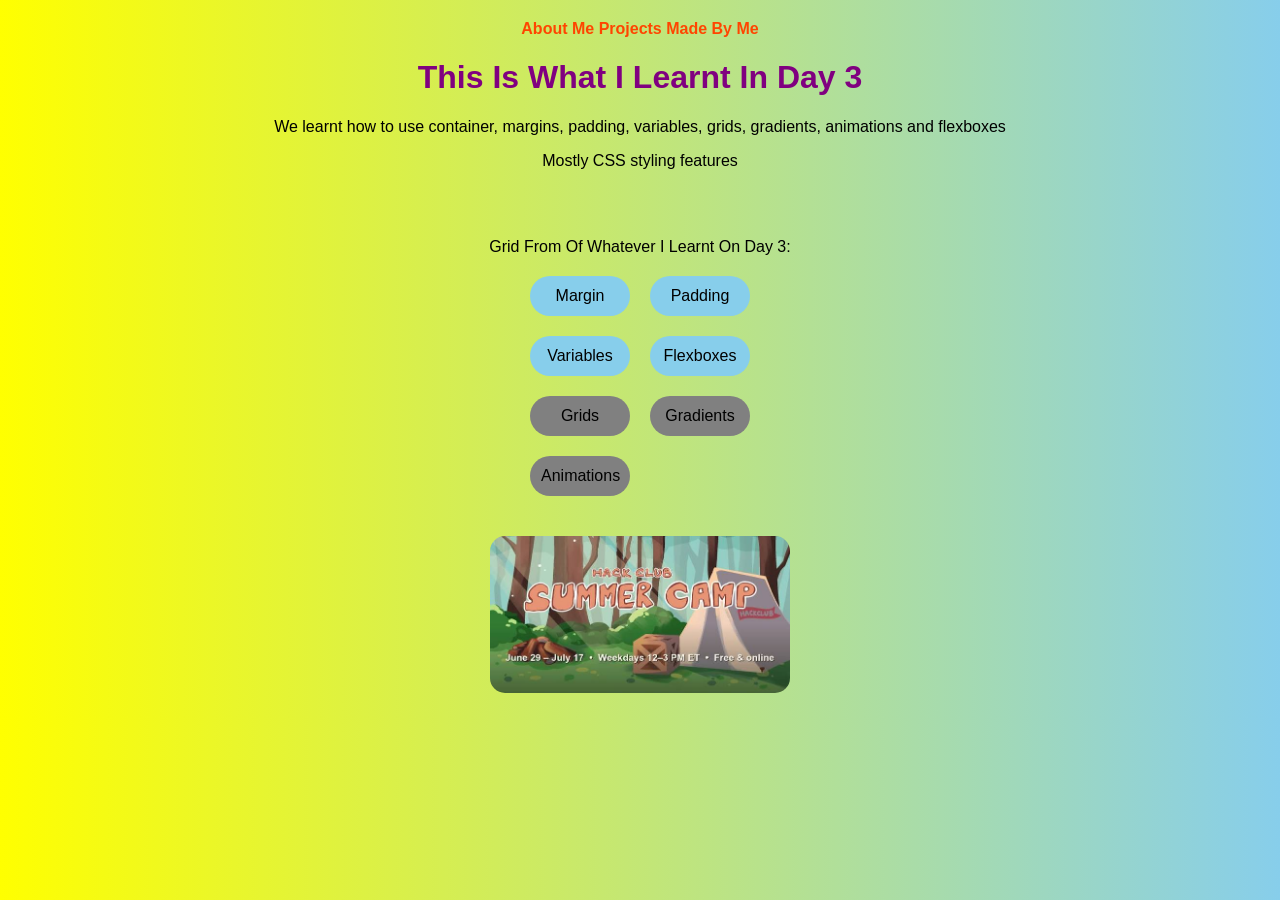
<file: index.html>
<!DOCTYPE html>
<html>
    <head>
        <link rel="icon" type="image/x-icon" href="favicon.png">
        <title> Day 3 Of SummerCamp HC </title>
        <link rel="stylesheet" href="style.css">
    </head>
    <body>
        <header>
            <a href="aboutme.html"> About Me</a>
            <a href="projects.html"> Projects Made By Me</a>
        </header>
        <h1>This Is What I Learnt In Day 3</h1>
        <p> We learnt how to use container, margins, padding, variables, grids, gradients, animations and flexboxes</p>
        <p> Mostly CSS styling features</p>
        <br>
        <br>
        <p> Grid From Of Whatever I Learnt On Day 3:</p>
        <div class="grid-box">
            <div>Margin</div>
            <div>Padding</div>
            <div>Variables</div>
            <div>Flexboxes</div>
        </div>

        <div class="second-boxy">
            <div>Grids</div>
            <div>Gradients</div>
            <div>Animations</div>
        </div>
        <img src="Image Day 1.jpg" class="main">
    </body>
</html>
</file>
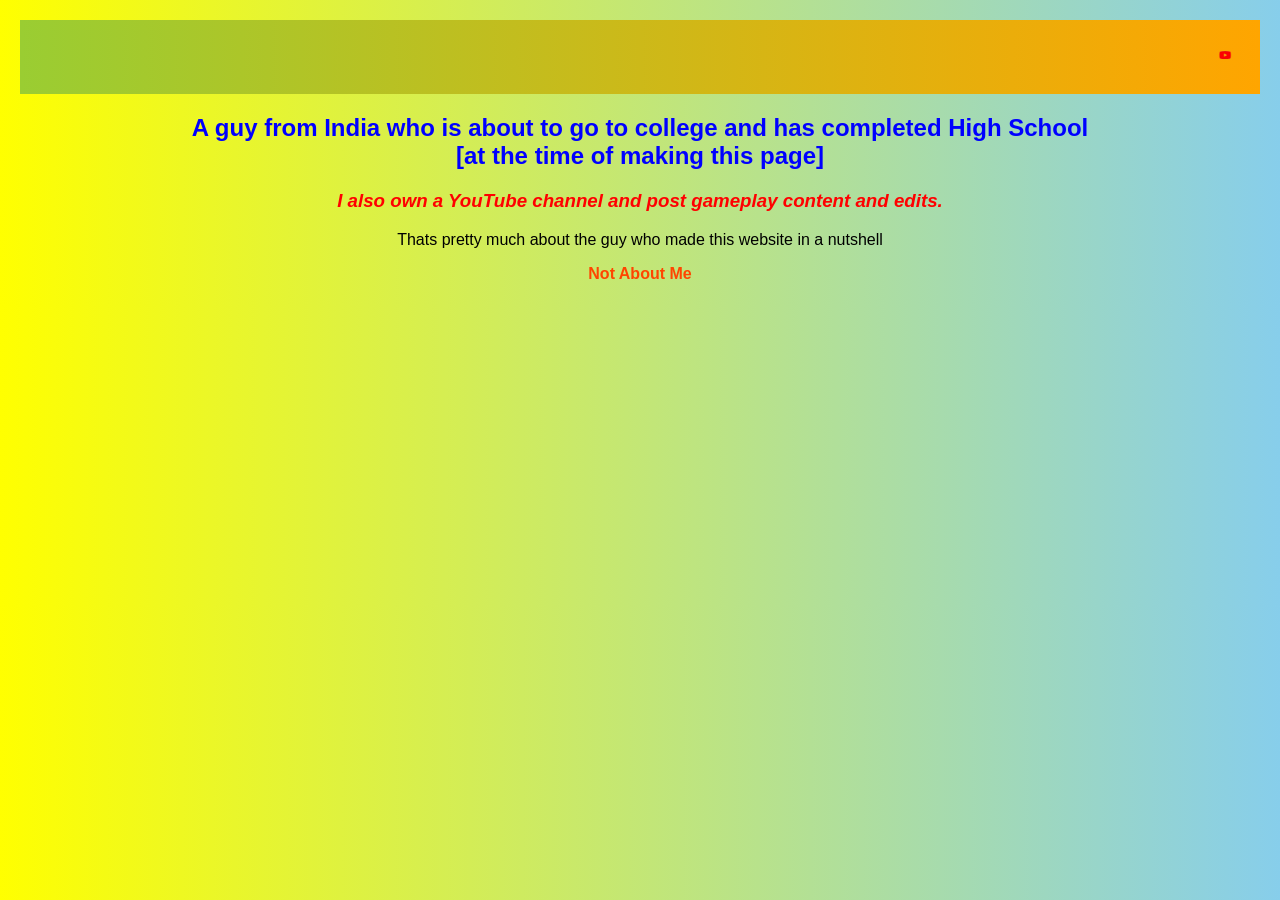
<file: aboutme.html>
<!DOCTYPE html>
<html>
    <head>
        <link rel="icon" type="image/x-icon" href="favicon.png">
        <title> About Me </title>
        <link rel="stylesheet" href="style.css">
    </head>
    <body>
       <header class="navbar">
        <a href="https://www.youtube.com/channel/UCrXVUQGIJKSLkEK2SbHmY9Q" target="_blank">
        <img src="youtube.png" alt="YouTube" class="youtube">
        </a>
       </header>
        <h2> <b> A guy from India who is about to go to college and has completed High School <br> [at the time of making this page]</b></h2>
        <h3> <i> I also own a YouTube channel and post gameplay content and edits.</i></h3>
        <p> Thats pretty much about the guy who made this website in a nutshell</p>

        
        <a href="notaboutme.html"> Not About Me</a>
    </body>
</html>
</file>
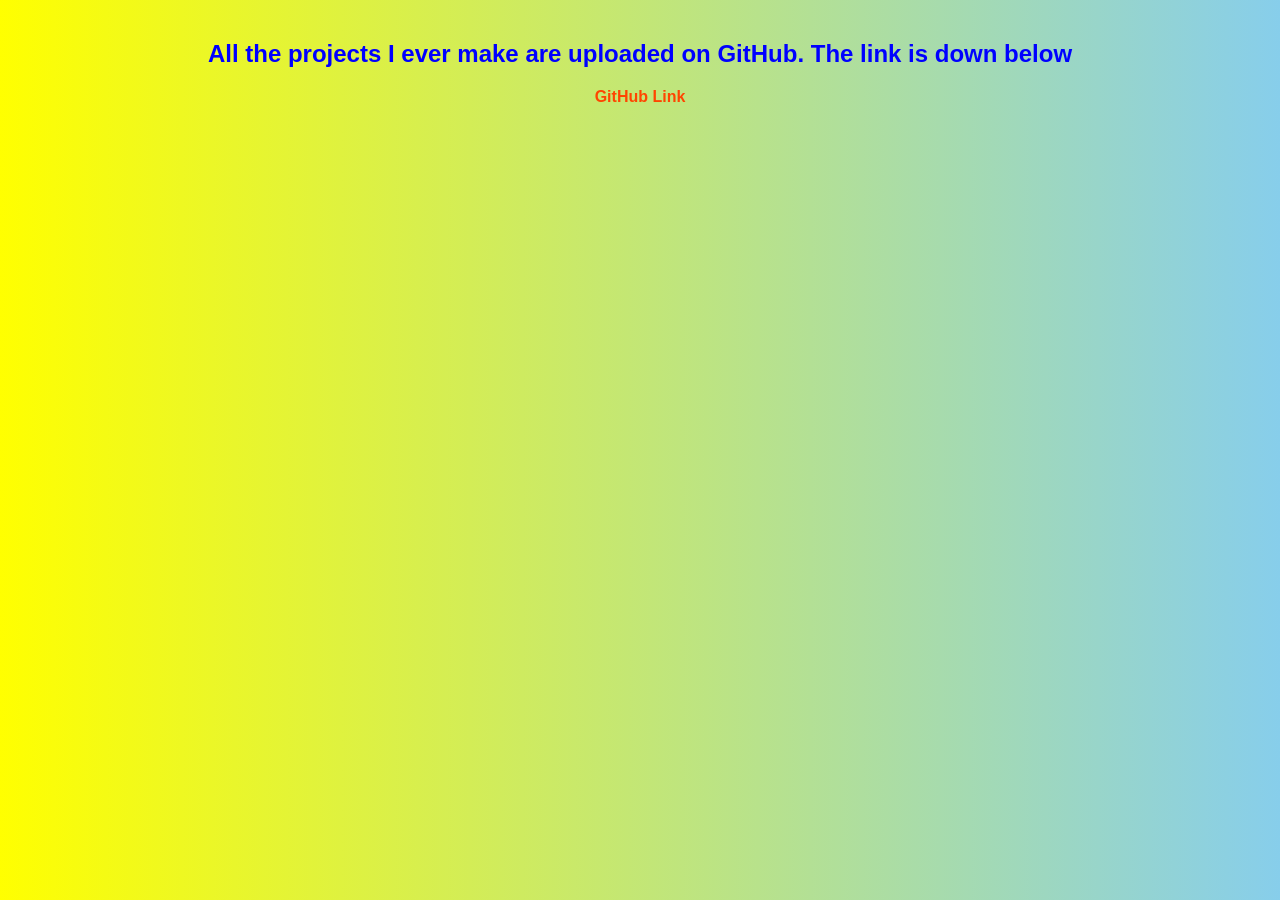
<file: project.html>
<!DOCTYPE html>
<html>
    <head>
        <link rel="icon" type="image/x-icon" href="favicon.png">
        <title> Projects </title>
        <link rel="stylesheet" href="style.css">
    </head>
    <body>
        <h2> All the projects I ever make are uploaded on GitHub. The link is down below</h2>
        <a href="https://github.com/Arnav-On-Top"> GitHub Link</a>
    </body>
</html>
</file>
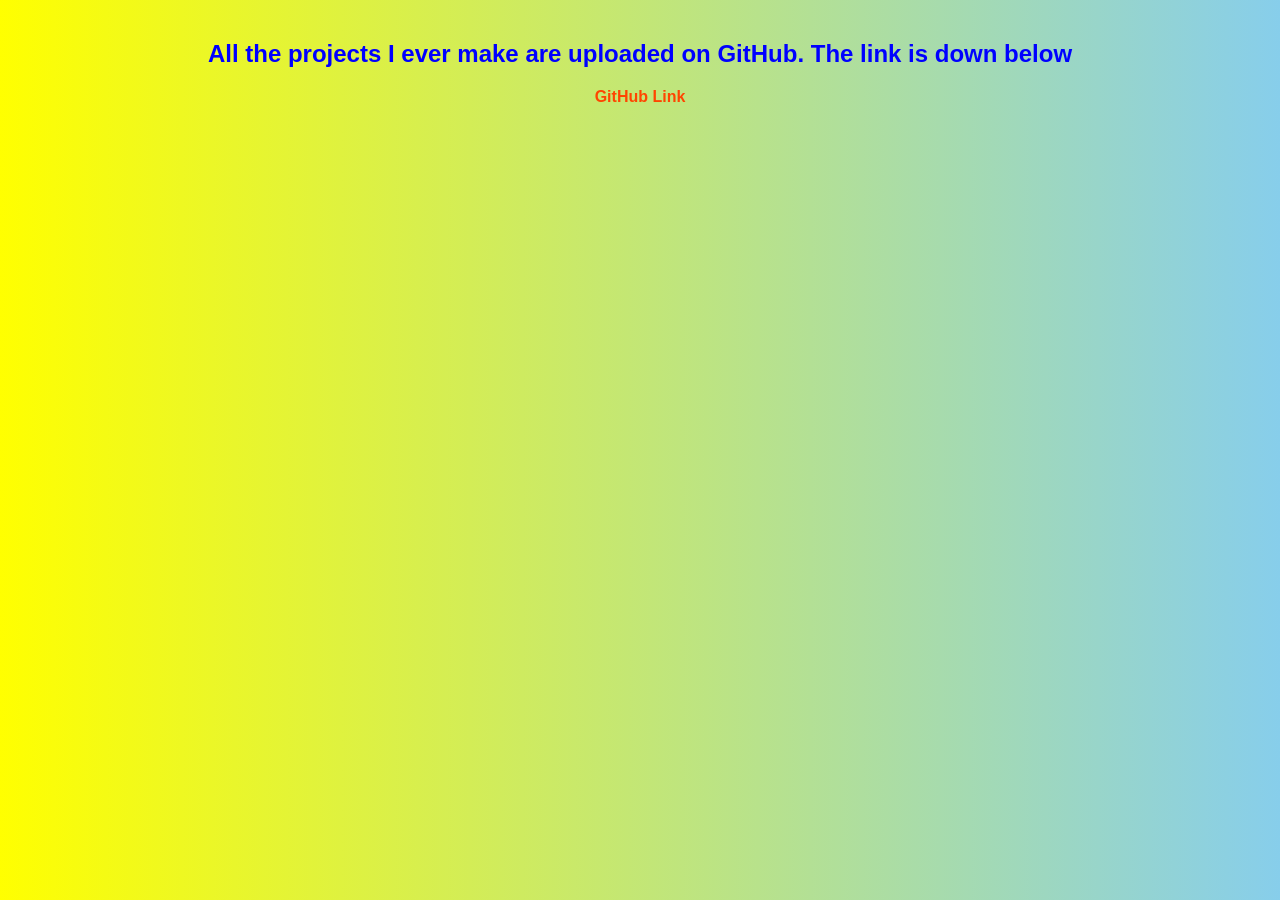
<file: projects.html>
<!DOCTYPE html>
<html>
    <head>
        <link rel="icon" type="image/x-icon" href="favicon.png">
        <title> Projects </title>
        <link rel="stylesheet" href="style.css">
    </head>
    <body>
        <h2> All the projects I ever make are uploaded on GitHub. The link is down below</h2>
        <a href="https://github.com/Arnav-On-Top"> GitHub Link</a>
    </body>
</html>
</file>
<file: style.css>
:root {
    --main-bg: yellow;
    --main-text: purple;
    --secondary-text: blue;
    --box-color: white;
    --gradient1: yellow;
    --gradient2: skyblue;
}
body {
    text-align: center;
    font-family: Arial, Helvetica, sans-serif;
    background: linear-gradient(to right, var(--gradient1), var(--gradient2));
    margin: 0;
    padding: 20px; 
}
.container {
    width: 80%;
    margin: 30px auto; 
    padding: 20px;
    background: var(--box-color);
    border-radius: 15px;
    box-shadow: 0px 4px 10px gray;
}
.navbar {
    display: flex;
    justify-content: right;
    gap: 20px;
    padding: 10px;
    background: linear-gradient(to right, yellowgreen, orange);
}
.about-container {
    display: flex;
    flex-direction: column;
    align-items: center;
    gap: 10px;
}
a {
    text-decoration: none;
    color: orangered;
    font-weight: bold;
}
h1 {
    color: var(--main-text);
}
h2 {
    color: var(--secondary-text);
}
h3 {
    color: red;
}
.main{
    width: 300px;
    margin-top: 20px;
    border-radius: 15px;
    animation: float 3s infinite ease-in-out;
}
.youtube {
    width: 50px;
    height: 50px;
    border-radius: 50px;
    animation: pulse 2s infinite;
}
@keyframes float {
    0% { transform: translateY(0px); }
    50% { transform: translateY(-15px); }
    100% { transform: translateY(0px); }
}

@keyframes pulse {
    0% { transform: scale(1); }
    50% { transform: scale(1.1); }
    100% { transform: scale(1); }
}
.grid-box {
    display: grid;
    grid-template-columns: 100px 100px; 
    gap: 20px;
    justify-content: center;
    margin: 20px auto;
}
.second-boxy {
    display: grid;
    grid-template-columns: 100px 100px; 
    gap: 20px;
    justify-content: center;
    margin: 20px auto;
}
.grid-box div {
    background: skyblue;
    padding: 11px;
    border-radius: 67px;
}
.second-boxy div {
    background: grey;
    padding: 11px;
    border-radius: 67px;
}
</file>
